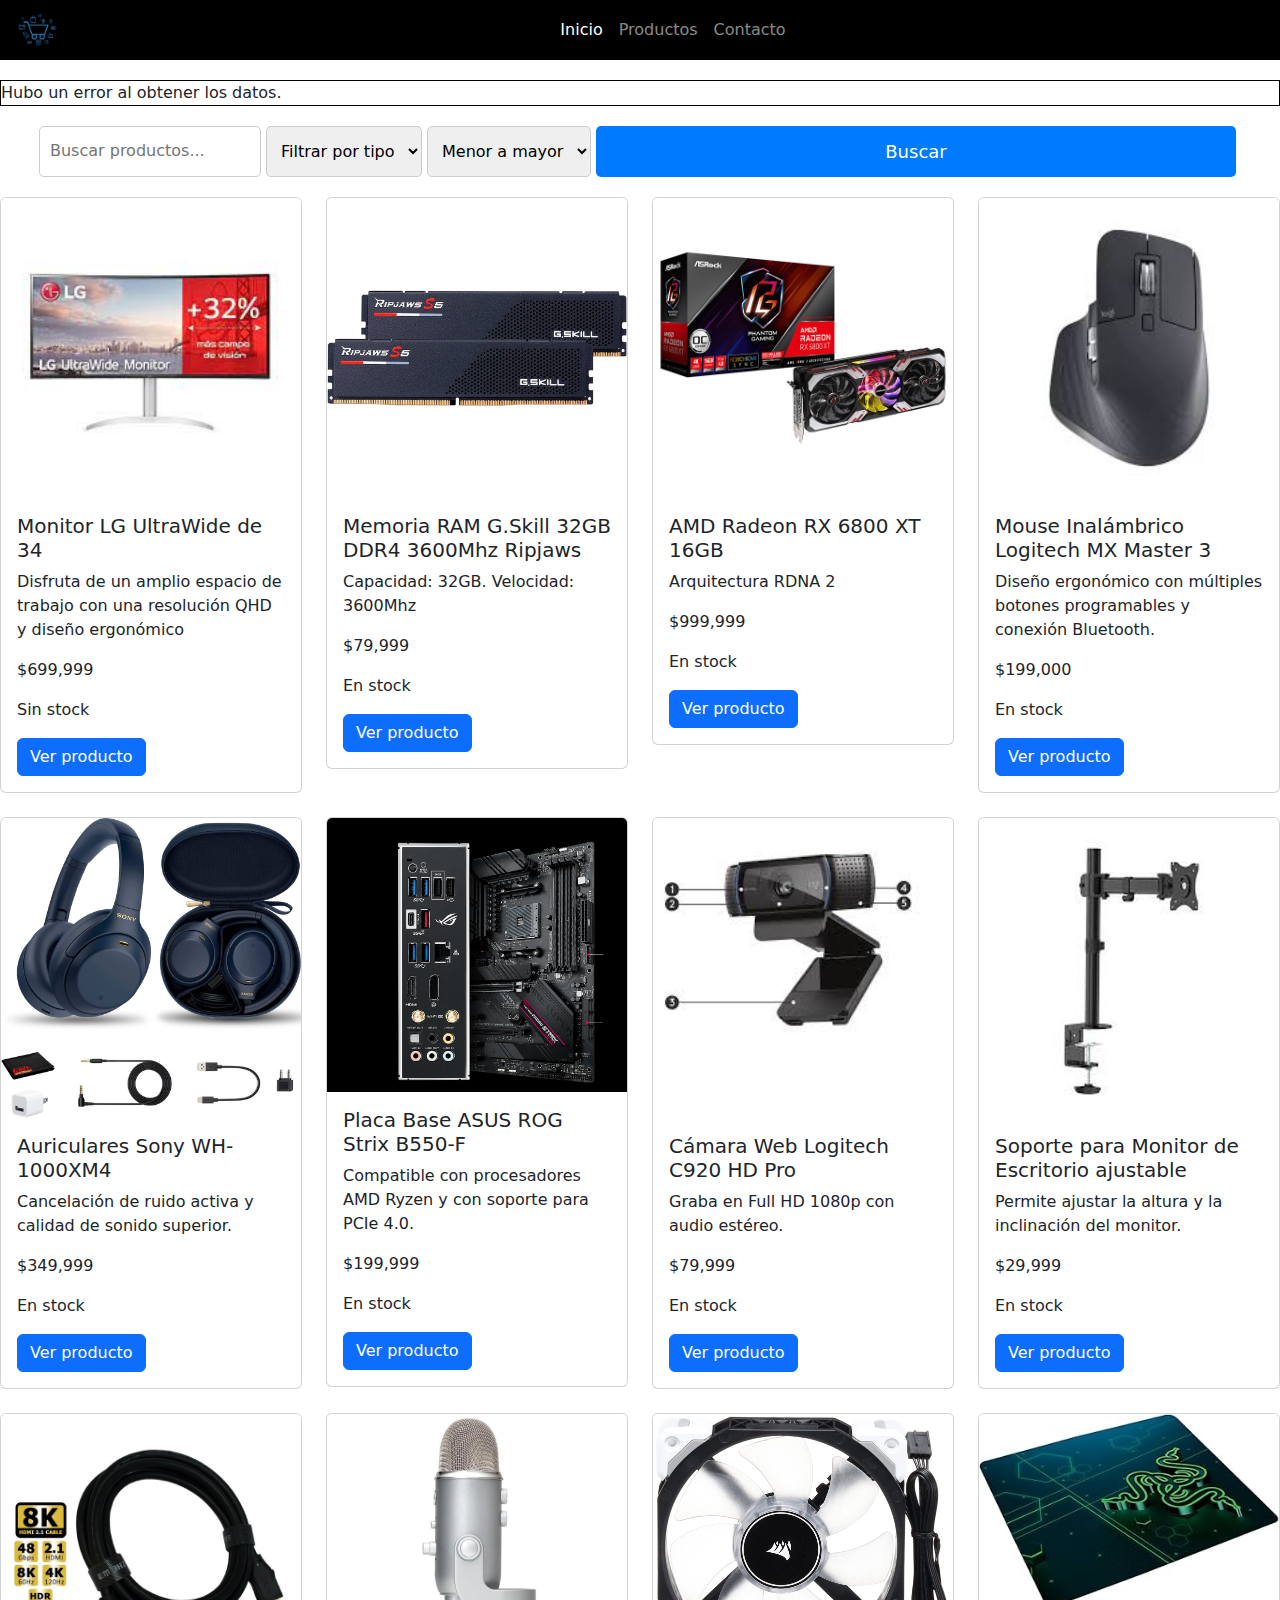
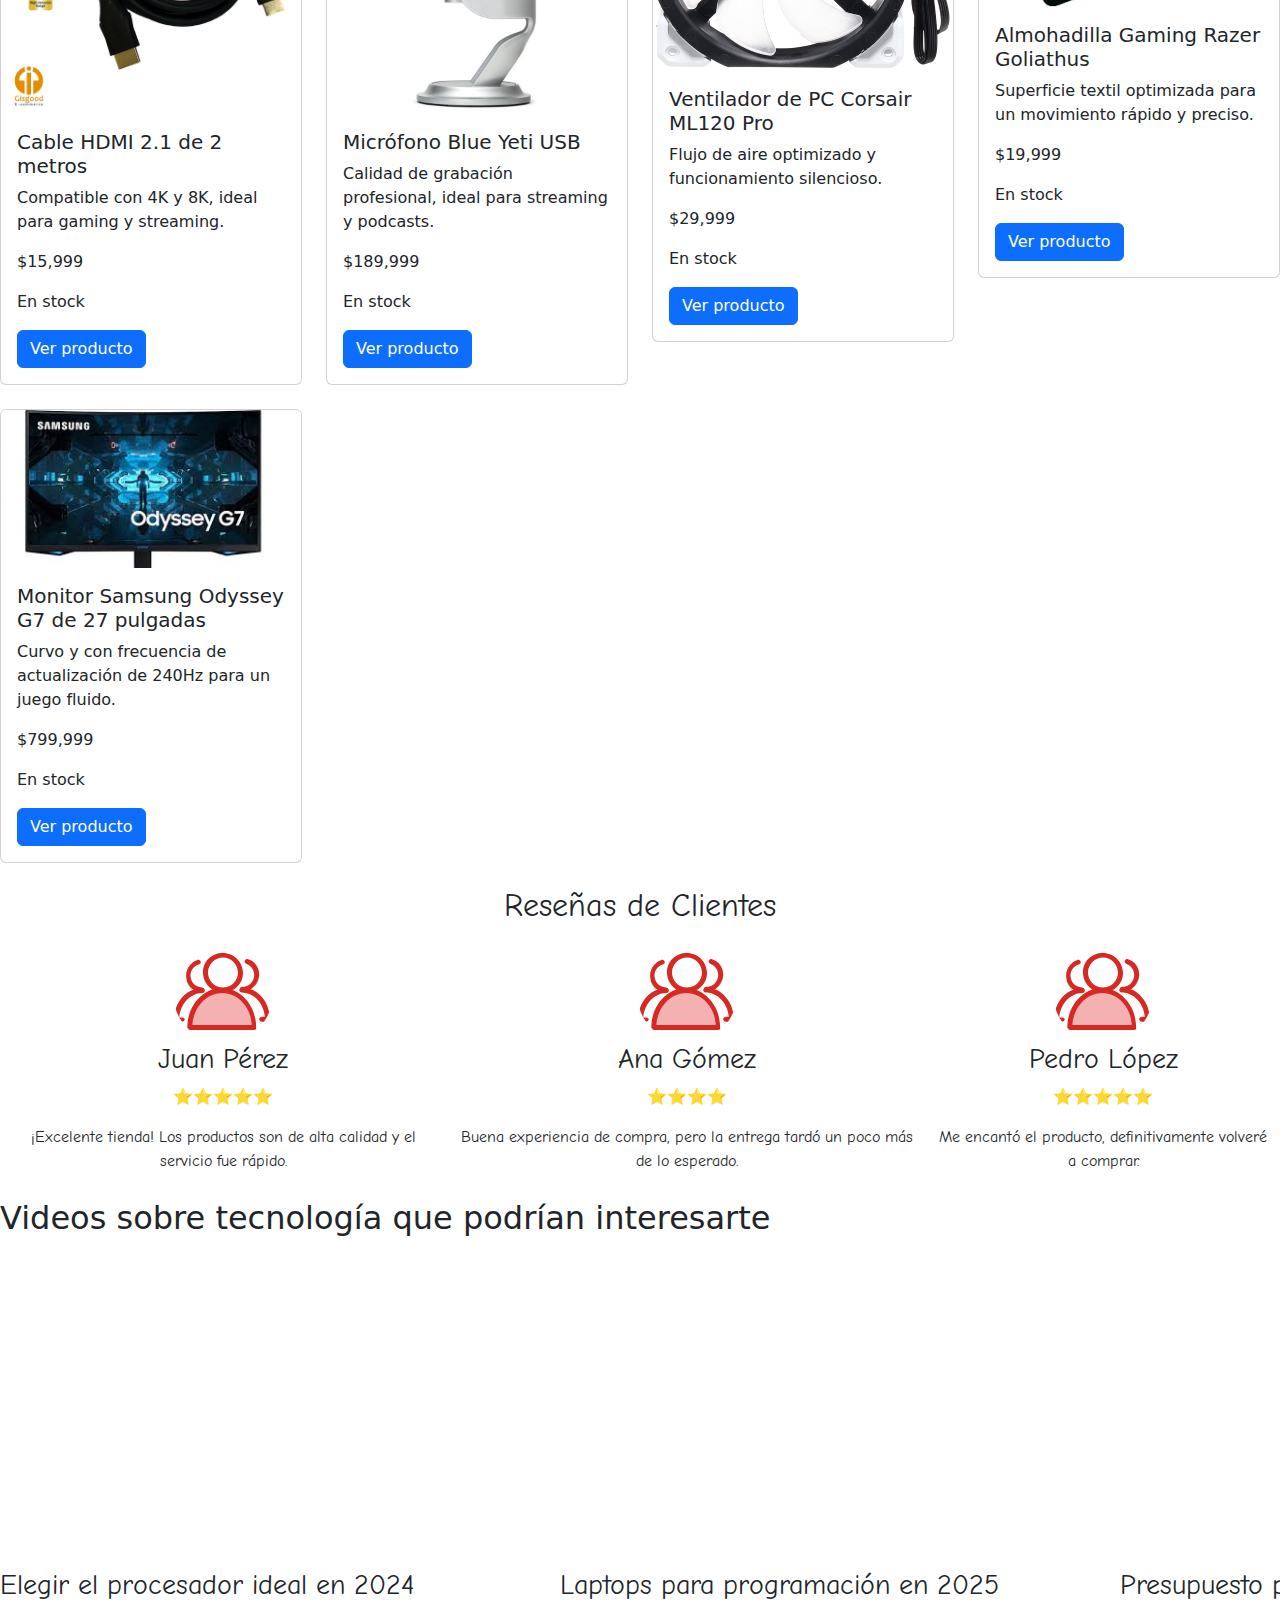
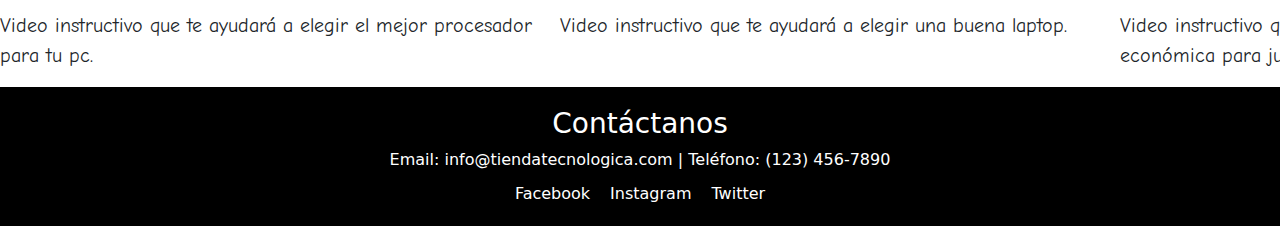
<file: index.html>
<!DOCTYPE html>
<html lang="es">

<head>
    <meta charset="UTF-8">
    <meta name="viewport" content="width=device-width, initial-scale=1.0">
    <link rel="stylesheet" href="styles/style.css">
    <title>E-Commerce de Tecnología</title>
    <!-- Usando solo Bootstrap 5 -->
    <link href="https://cdn.jsdelivr.net/npm/bootstrap@5.3.0-alpha1/dist/css/bootstrap.min.css" rel="stylesheet">

    <!--Importo una tipografía de google font para implementarla en la parte de videosmuestra y los h2-->
    <link rel="preconnect" href="https://fonts.googleapis.com">
    <link rel="preconnect" href="https://fonts.gstatic.com" crossorigin>
    <link href="https://fonts.googleapis.com/css2?family=Comic+Neue:wght@400;700&display=swap" rel="stylesheet">
</head>

<body>
    <header>
        <nav class="navbar navbar-expand-lg navbar-dark bg-dark">
            <div class="container-fluid">
                <a class="navbar-brand" href="index.html"><img src="img/logo.png" alt="logo"></a>
                <button class="navbar-toggler" type="button" data-bs-toggle="collapse" data-bs-target="#navbarNav"
                    aria-controls="navbarNav" aria-expanded="false" aria-label="Toggle navigation">
                    <span class="navbar-toggler-icon"></span>
                </button>
                <div class="collapse navbar-collapse" id="navbarNav">
                    <ul class="navbar-nav mx-auto"> 
                        <li class="nav-item">
                            <a class="nav-link active" href="#">Inicio</a>
                        </li>
                        <li class="nav-item">
                            <a class="nav-link" href="#productoContainer">Productos</a>
                        </li>
                        <li class="nav-item">
                            <a class="nav-link" href="contacto.html">Contacto</a>
                        </li>
                    </ul>
                </div>
            </div>
        </nav>
    </header>


    <table id="dolar-table">
        <thead>

            <tr>
                <th>Moneda</th>
                <th>Compra</th>
                <th>Venta</th>
                <th>Casa</th>

            </tr>
        </thead>
        <tbody>
            
        </tbody>
    </table>


    <form id="searchForm" class="search-form">
        <input type="text" id="buscador" placeholder="Buscar productos...">
        <select id="tipoProducto">
            <option value="">Filtrar por tipo</option>
            <option value="monitores">Monitores</option>
            <option value="placas">Placas</option>
            <option value="discosSSD">Discos SSD</option>
            <option value="perifericos">Periféricos</option>
        </select>

        <select id="ordenarPrecio">
            <option value="menor">Menor a mayor</option>
            <option value="mayor">Mayor a menor</option>
        </select>
        <button type="submit">Buscar</button>
    </form>

    <div class="productos row" id="productoContainer">
       
    </div>


    <section id="reviews" class="reviews">
        <h2>Reseñas de Clientes</h2>
        <div class="review-list">
            <div class="review">
                <img src="img/client-svgrepo-com.svg" alt="">
                <h3>Juan Pérez</h3>
                <p>⭐⭐⭐⭐⭐</p>
                <p>¡Excelente tienda! Los productos son de alta calidad y el servicio fue rápido.</p>
            </div>
            <div class="review">
                <img src="img/client-svgrepo-com.svg" alt="">
                <h3>Ana Gómez</h3>
                <p>⭐⭐⭐⭐</p>
                <p>Buena experiencia de compra, pero la entrega tardó un poco más de lo esperado.</p>
            </div>
            <div class="review">
                <img src="img/client-svgrepo-com.svg" alt="">
                <h3>Pedro López</h3>
                <p>⭐⭐⭐⭐⭐</p>
                <p>Me encantó el producto, definitivamente volveré a comprar.</p>
            </div>
        </div>
    </section>


    <section id="videosmuestra" class="videos">
        <h2>Videos sobre tecnología que podrían interesarte</h2>
        <div class="videos-list">
            <div class="videosmuestra">
                <iframe width="560" height="315" src="https://www.youtube.com/embed/YwuBh6SazaA?si=gm2JRpAWLAnHe_dT"
                    title="YouTube video player" frameborder="0"
                    allow="accelerometer; autoplay; clipboard-write; encrypted-media; gyroscope; picture-in-picture; web-share"
                    referrerpolicy="strict-origin-when-cross-origin" allowfullscreen></iframe>
                <h3>Elegir el procesador ideal en 2024</h3>
                <p>Video instructivo que te ayudará a elegir el mejor procesador para tu pc.</p>
            </div>
            <div class="videosmuestra">
                <iframe width="560" height="315" src="https://www.youtube.com/embed/9hmnWZvGk5I?si=KWr2ubSagBCOGB3O"
                    title="YouTube video player" frameborder="0"
                    allow="accelerometer; autoplay; clipboard-write; encrypted-media; gyroscope; picture-in-picture; web-share"
                    referrerpolicy="strict-origin-when-cross-origin" allowfullscreen></iframe>
                <h3>Laptops para programación en 2025</h3>
                <p>Video instructivo que te ayudará a elegir una buena laptop.</p>
            </div>
            <div class="videosmuestra">
                <iframe width="560" height="315" src="https://www.youtube.com/embed/3tppl5kNgaI?si=7ERHmlbgR_6CUNqp"
                    title="YouTube video player" frameborder="0"
                    allow="accelerometer; autoplay; clipboard-write; encrypted-media; gyroscope; picture-in-picture; web-share"
                    referrerpolicy="strict-origin-when-cross-origin" allowfullscreen></iframe>
                <h3>Presupuesto para pc económica 2024</h3>
                <p>Video instructivo que te ayudará a elegir una computadora económica para jugar este año.</p>
            </div>
        </div>
    </section>

    <footer>
        <div class="footer-content">
            <h3>Contáctanos</h3>
            <p>Email: info@tiendatecnologica.com | Teléfono: (123) 456-7890</p>
            <div class="social-media">
                <a href="#">Facebook</a>
                <a href="#">Instagram</a>
                <a href="#">Twitter</a>
            </div>
        </div>
    </footer>

    <script src="https://cdn.jsdelivr.net/npm/bootstrap@5.3.0-alpha1/dist/js/bootstrap.bundle.min.js"></script>
    <script src="script.js"></script>
</body>

</html>
</file>
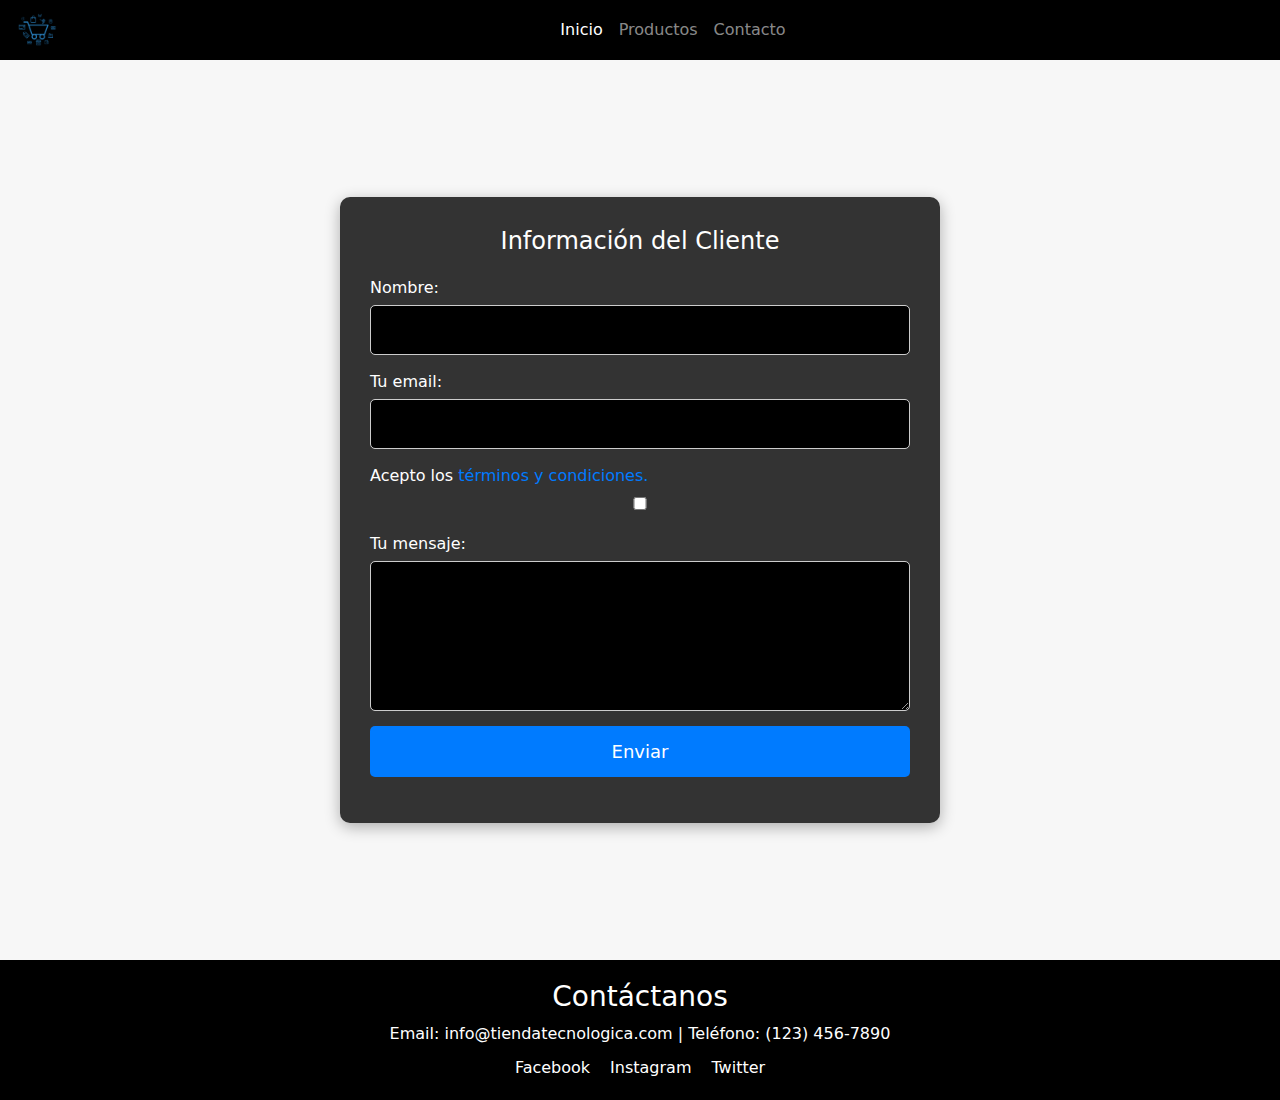
<file: contacto.html>
<!DOCTYPE html>
<html lang="es">

<head>
    <meta charset="UTF-8">
    <meta name="viewport" content="width=device-width, initial-scale=1.0">
    <link rel="stylesheet" href="styles/style.css">
    <link href="https://cdn.jsdelivr.net/npm/bootstrap@5.3.0-alpha1/dist/css/bootstrap.min.css" rel="stylesheet">
    <title>E-Commerce de Tecnología - Contacto</title>
</head>

<body>
    <header>
        <nav class="navbar navbar-expand-lg navbar-dark bg-dark">
            <div class="container-fluid">
                <a class="navbar-brand" href="index.html"><img src="img/logo.png" alt="logo"></a>
                <button class="navbar-toggler" type="button" data-bs-toggle="collapse" data-bs-target="#navbarNav"
                    aria-controls="navbarNav" aria-expanded="false" aria-label="Toggle navigation">
                    <span class="navbar-toggler-icon"></span>
                </button>
                <div class="collapse navbar-collapse" id="navbarNav">
                    <ul class="navbar-nav mx-auto"> 
                        <li class="nav-item">
                            <a class="nav-link active" href="index.html">Inicio</a>
                        </li>
                        <li class="nav-item">
                            <a class="nav-link" href="index.html#productoContainer">Productos</a>
                        </li>
                        <li class="nav-item">
                            <a class="nav-link" href="contacto.html">Contacto</a>
                        </li>
                    </ul>
                </div>
            </div>
        </nav>
    </header>
    

    <main>
        <section class="customer-info">
            <div class="form-container">
                <h1>Información del Cliente</h1>
                <form action="https://formspree.io/f/xanyedke" method="POST">
                    <div class="form-group">
                        <label for="name">Nombre:</label>
                        <input type="text" name="name" id="name" required class="form-control">
                    </div>
                    <div class="form-group">
                        <label for="email">Tu email:</label>
                        <input type="email" name="email" id="email" required class="form-control">
                    </div>
                    <div class="form-group">
                        <label for="checkbox">Acepto los <a href="terminos.html">términos y condiciones.</a></label>
                        <input type="checkbox" required>
                    </div>
                    <div class="form-group">
                        <label for="message">Tu mensaje:</label>
                        <textarea name="message" id="message" required class="form-control"></textarea>
                    </div>
                    <button type="submit" class="btn btn-dark w-100">Enviar</button>
                    <p id="error-msg"></p>
                </form>
            </div>
        </section>
    </main>

    <footer>
        <div class="footer-content">
            <h3>Contáctanos</h3>
            <p>Email: info@tiendatecnologica.com | Teléfono: (123) 456-7890</p>
            <div class="social-media">
                <a href="#">Facebook</a>
                <a href="#">Instagram</a>
                <a href="#">Twitter</a>
            </div>
        </div>
    </footer>

 
    <script src="https://cdn.jsdelivr.net/npm/bootstrap@5.3.0-alpha1/dist/js/bootstrap.bundle.min.js"></script>
    <script src="script.js"></script>
</body>

</html>
</file>
<file: styles/style.css>
/* Estilo Body general */
body {
    font-family: Arial, sans-serif;
    margin: 0;
    padding: 0;
    background: #f4f4f4;
    overflow-x: hidden; 
}
/* Prevención de desbordamientos horizontales */
html, body{
    width: 100%;
    overflow-x: hidden; 
}
/* Estilo de la navbar  ya que no lo pude cambiar de otra forma*/
.navbar-dark.bg-dark {
    background-color: #000000 !important;
}

.navbar-brand img {
    max-width: 100%;
    height: auto;
    max-width: 50px;
}

/* Estilo del botón de menú en móvil */
.menu-toggle {
    display: none;
    flex-direction: column;
    cursor: pointer;
}

.bar {
    height: 3px;
    width: 25px;
    background: white;
    margin: 4px 0;
}

/* Estilo del formulario de búsqueda */
.search-form {
    display: flex;
    justify-content: center;
    margin: 20px 0;
    flex-wrap: wrap; 
}

.search-form input,
.search-form select,
.search-form button {
    padding: 10px;
    border: 1px solid #cccccc;
    border-radius: 5px;
    margin-right: 5px;
    width: auto; 
}

/* Estilo responsivo de los form*/
@media (max-width: 768px) {
    .search-form input,
    .search-form select,
    .search-form button {
        width: 100%; 
        margin-bottom: 10px; 
    }

    .search-form {
        flex-direction: column;
        align-items: center; 
    }
}

/* Estilo de la lista de productos */
.product-list {
    display: grid;
    grid-template-columns: repeat(auto-fill, minmax(250px, 1fr));
    gap: 10px;
    padding: 10px;
}

/* Estilo de los productos */
.product {
    background: #fff;
    border: 1px solid #ccc;
    border-radius: 5px;
    padding: 10px;
    text-align: center;
    transition: box-shadow 0.3s;
}

.product img {
    max-width: 100%;
    height: auto;
}

.product:hover {
    box-shadow: 0 4px 10px rgba(0, 0, 0, 0.2);
}

/* Estilo del footer */
.footer-content {
    background: #000;
    color: white;
    text-align: center;
    padding: 20px;
}

.footer-content p {
    margin: 5px 0;
}

.social-media {
    display: flex;
    justify-content: center;
    margin-top: 10px;
}

.social-media a {
    margin: 0 10px;
    color: white;
    text-decoration: none;
}

/* Estilo de las reseñas */
.reviews {
    width: 100%;
    text-align: center; 
    font-family: 'Comic Neue', sans-serif;
    font-size: 16px;
}

.review-list {
    display: flex;
    overflow-x: auto;
    scroll-snap-type: x mandatory;
}

.review {
    min-width: 300px;
    margin: 10px;
    flex: 10 5 auto;
    scroll-snap-align: start;
}

.review img {
    width: 100px;
    height: 100px;
    border-radius: 50%;
}

/* Estilo de los videos */
.videos-list {
    display: flex;
    overflow-x: auto;
    scroll-snap-type: x mandatory;
}

.videosmuestra
 {
   
    font-family: 'Comic Neue', sans-serif;
    font-size: 20px;
  
}


/* Responsividad para pantallas pequeñas */
@media (max-width: 768px) {
    
    .navbar-collapse {
        width: 100%;
    }

    .navbar-nav {
        width: 100%;
        justify-content: center;
    }

    .navbar-nav .nav-item {
        text-align: center;
        width: 100%;
    }

    /* Estilo de los productos en pantallas pequeñas */
    .product-list {
        grid-template-columns: 1fr 1fr;
        padding: 0 10px;
    }

    .col-12, .col-sm-6, .col-md-4, .col-lg-3 {
        flex: 1 0 100%;
        max-width: 100%;
    }

    /* Ajuste para los videos */
    .videosmuestra {
     
        flex-direction: column;
        align-items: center;
    }
}

/*Estilos para el consumo de dolar api*/

table {
    width: 100%;
    border-collapse: collapse;
    margin-top: 20px;
  }
  table, th, td {
    border: 1px solid black;
  }

  th {

    color:white;
    background-color: #000000;
  }

  /* Estilos para la sección de contacto */
.customer-info {
    display: flex;
    justify-content: center; 
    align-items: center; 
    min-height: 100vh; 
    background-color: #f7f7f7; 
    padding: 20px;
}

.form-container {
    background-color: #333; 
    color: white; 
    border-radius: 10px;
    padding: 30px;
    box-shadow: 0 4px 15px rgba(0, 0, 0, 0.3);
    width: 100%;
    max-width: 600px; 
}

.form-container h1 {
    text-align: center;
    margin-bottom: 20px;
    font-size: 24px;
}

.form-group {
    margin-bottom: 15px;
}

.form-group label {
    display: block;
    font-size: 16px;
    margin-bottom: 5px;
}

.form-group input,
.form-group textarea {
    width: 100%;
    padding: 12px;
    border-radius: 5px;
    border: 1px solid #ccc;
    background-color: #000000; 
    color: #fff; 
    font-size: 16px;
}

.form-group textarea {
    resize: vertical; 
    height: 150px; 
}

.form-group input::placeholder,
.form-group textarea::placeholder {
    color: #ccc; 
}

/* Estilo para el botón de envío */
button[type="submit"] {
    width: 50%; 
    padding: 12px;
    background-color: #007bff; 
    color: white;
    border: none;
    border-radius: 5px;
    font-size: 18px;
    cursor: pointer;
    transition: background-color 0.3s ease;
}

button[type="submit"]:hover {
    background-color: #0056b3;
}

/* Estilo para el checkbox */
.form-group input[type="checkbox"] {
    margin-right: 10px;
}

/* Estilo para el enlace de los términos y condiciones */
.form-group a {
    color: #007bff;
    text-decoration: none;
}

.form-group a:hover {
    text-decoration: underline;
}

/* Ajustes para pantallas pequeñas */
@media (max-width: 768px) {
    .form-container {
        padding: 20px;
        width: 100%; 
    }

    .form-container h1 {
        font-size: 20px;
    }

    .form-group input,
    .form-group textarea,
    button[type="submit"] {
        padding: 10px;
        font-size: 16px; 
    }

    .form-group textarea {
        height: 120px; 
    }
}

/* Estilo de los mensajes de error */
#error-msg {
    color: red;
    font-size: 14px;
    text-align: center;
    margin-top: 10px;
}
</file>
